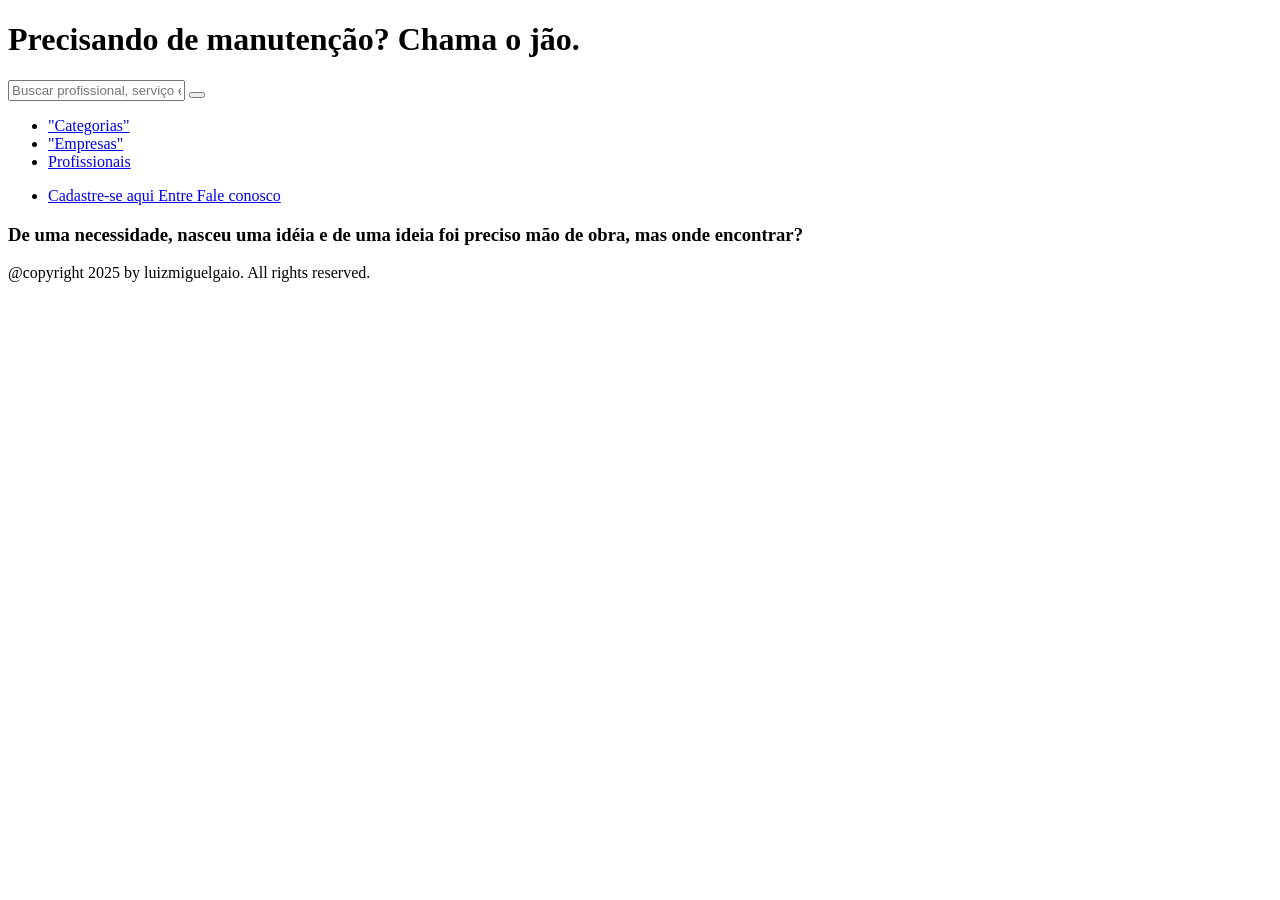
<file: html-css/chama o jao/index.html>
<!DOCTYPE html>
<html lang="pt-br">

<head>
    <meta charset="UTF-8">
    <meta http-equiv="X-UA-Compatible" content="IE=edge">
    <meta name="viewport" content="width=device-width, initial-scale=1.0">
    <title>Precisando de manutenção? chame o jão.</title>
</head>

<body data-site="" data-country="BR">
    <header role="banner" class="nav-header"> <!--Cabeçalho principal-->
        <div>
            <div> <!--logo-->
                <h1>Precisando de manutenção? Chama o jão.</h1>
            </div>
            <div> <!--Buscar-->
                <form class="" action="" method="get" role="search">
                    <label for="search"></label>
                    <input type="text" id="search" name="search"
                        placeholder="Buscar profissional, serviço e muito mais..." maxlength="120">
                    <button type="submit">
                        <div role="img" aria-label="" class="nav-icon-search"></div>
                    </button>
                    <div role="listbox">
                    </div>
                </form>
            </div>
            <div class="nav-area"> <!--Menu abaixo de buscar-->
                <div class="nav-menu">
                    <ul type="">
                        <li class="nav-menu-item"><a href="/menu/categorias" rel="nofollow">"Categorias"</a></li>
                        <li class="nav-menu-item"><a href="/menu/empresas" rel="nofollow">"Empresas"</a></li>
                        <li class="nav-menu-item"><a href="/menu/profissional" rel="nofollow">Profissionais</a></li>
                    </ul>
                </div>
            </div>
        </div>
        <div class="nav-header-menu" aria-label="Menu do usuário.">
            <nav id="nav-header-menu">
                <ul class="nav-header-menu-list">
                    <li class="nav-header-menu-list-user">
                        <a href="/chama o jao/pages/Cadastro.html" data-link-id="registration" rel="nofollow">
                            Cadastre-se aqui
                        </a>
                        <a href="/chama o jao/Entrar.html" data-link-id="login" rel="nofollow">
                            Entre
                        </a>
                        <a href="/chama o jao/FaleConosco.html" data-link-id="contact" rel="nofollow">
                            Fale conosco
                        </a>
                    </li>
                </ul>
            </nav>
        </div>
    </header>
    <main> <!--Conteúdo principal-->
        <h3>De uma necessidade, nasceu uma idéia e de uma ideia foi preciso mão de obra, mas onde encontrar?</h3>
    </main>
    <footer> <!--Rodapé-->
        <p>@copyright 2025 by luizmiguelgaio. All rights reserved.</p>
    </footer>
</body>

</html>
</file>
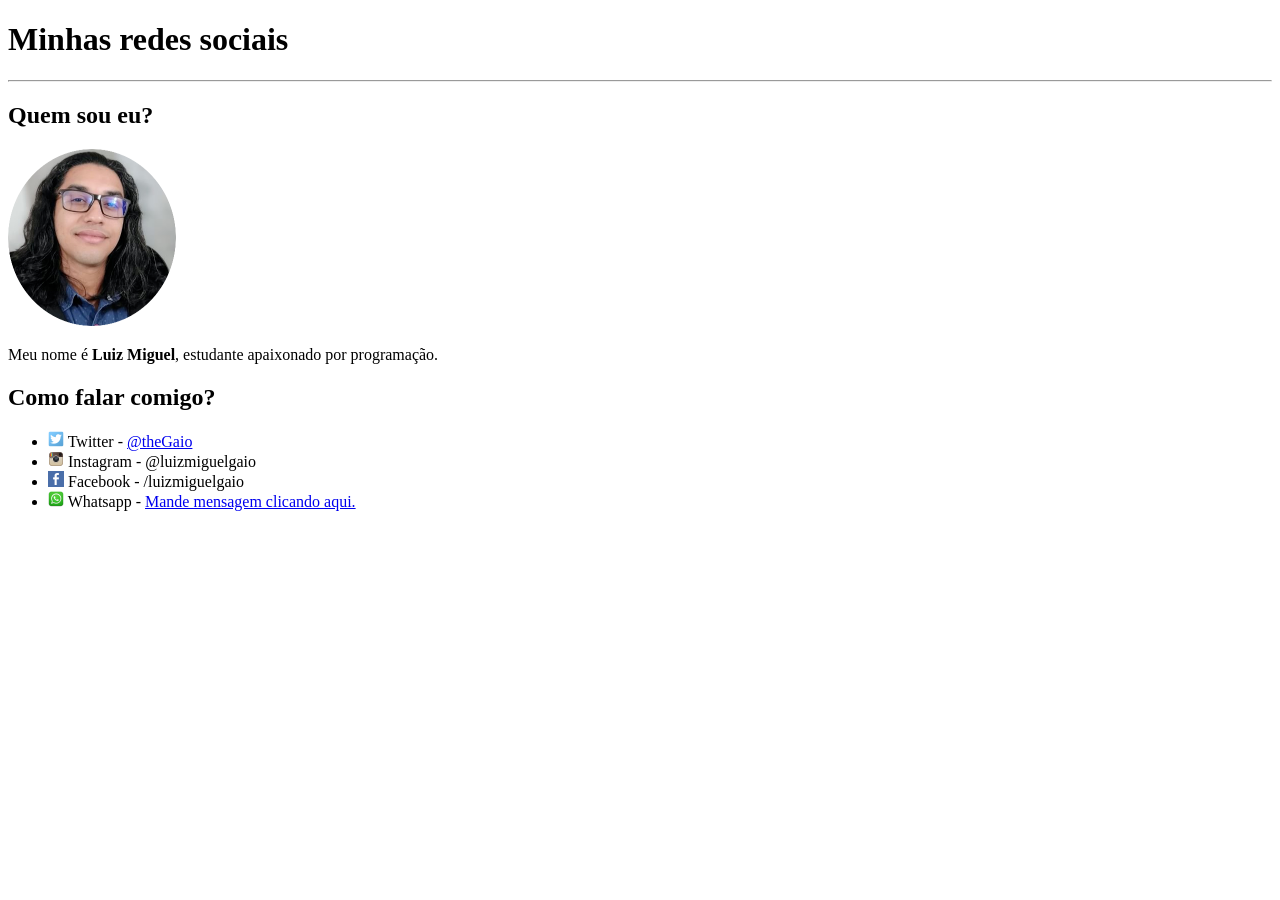
<file: html-css/Desafio/des005/index.html>
<!DOCTYPE html>
<html lang="pt-br">
<head>
    <meta charset="UTF-8">
    <meta http-equiv="X-UA-Compatible" content="IE=edge">
    <meta name="viewport" content="width=device-width, initial-scale=1.0">
    <link rel="shortcut icon" href="lmicon/favicon.ico">
    <title>Luiz Miguel Social Media</title>
</head>
<body>
    <h1>Minhas redes sociais</h1>
    <hr>
    <h2>Quem sou eu?</h2>
    <img src="200x200.png" alt="foto perfil">
    <p>Meu nome é <b>Luiz Miguel</b>, estudante apaixonado por programação.</p>

<h2>Como falar comigo?</h2>
    <ul>
            <li><img src="icon/twtt/favicon-16x16.png" alt="icone twitter"> Twitter - <a href="https://twitter.com/TheGaio" target="_blank" rel="external">@theGaio</a></li>
            <li><img src="icon/insta/favicon-16x16.png" alt="icone insta"> Instagram - @luizmiguelgaio</li>
            <li><img src="icon/face/favicon-16x16.png" alt="icone face"> Facebook - /luizmiguelgaio</li>
            <li><img src="icon/wpp/favicon-16x16.png" alt="icone wpp"> Whatsapp - <a href="https://wa.me/55219866686627" target="_blank" rel="external">Mande mensagem clicando aqui.</a></li>
        
        
    </ul>
</body>
</html>
</file>
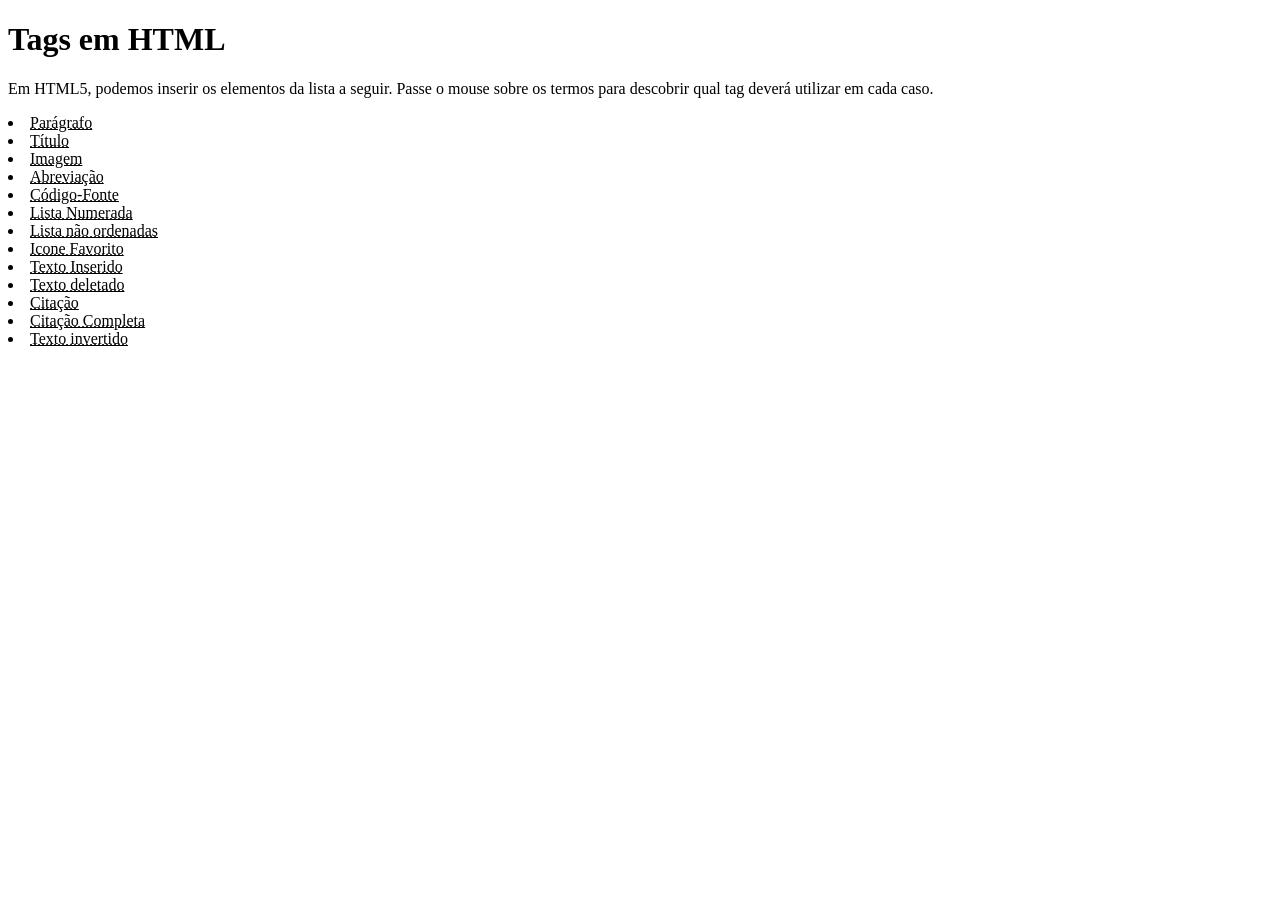
<file: html-css/Desafio/des006/index.html>
<!DOCTYPE html>
<html lang="pt-br">
<head>
    <meta charset="UTF-8">
    <meta http-equiv="X-UA-Compatible" content="IE=edge">
    <meta name="viewport" content="width=device-width, initial-scale=1.0">
    <title>Tags</title>
</head>
<body>
    <h1>Tags em HTML</h1>
    <p>Em HTML5, podemos inserir os elementos da lista a seguir. Passe o mouse sobre os termos para descobrir qual tag deverá utilizar em cada caso.</p>
    <li><abbr title="Use a tag &lt;p&gt;"><u>Parágrafo</u></abbr></li>
    <li><abbr title="Use a tag &lt;h1&gt;"><u>Título</u></abbr></li>
    <li><abbr title="Use a tag &lt;img&gt;"><u>Imagem</u></abbr></li>
    <li><abbr title="Use a tag &lt;abbr&gt;"><u>Abreviação</u></abbr></li>
    <li><abbr title="Use a tag &lt;code&gt;"><u>Código-Fonte</u></abbr></li>
    <li><abbr title="Use a tag &lt;ol&gt;"><u>Lista Numerada</u></abbr></li>
    <li><abbr title="Use a tag &lt;li&gt;"><u>Lista não ordenadas</u></abbr></li>
    <li><abbr title="Use a tag &lt;link&gt; na parte HEAD"><u>Icone Favorito</u></abbr></li>
    <li><abbr title="Use a tag &lt;u&gt;"><u>Texto Inserido</u></abbr></li>
    <li><abbr title="Use a tag &lt;del&gt;"><u>Texto deletado</u></abbr></li>
    <li><abbr title="Use a tag &lt;q&gt;"><u>Citação</u></abbr></li>
    <li><abbr title="Use a tag &lt;blockquote&gt;"><u>Citação Completa</u></abbr></li>
    <li><abbr title="Use a tag &lt;bdo&gt;"><u>Texto invertido</u></abbr></li>
</body>
</html>
</file>
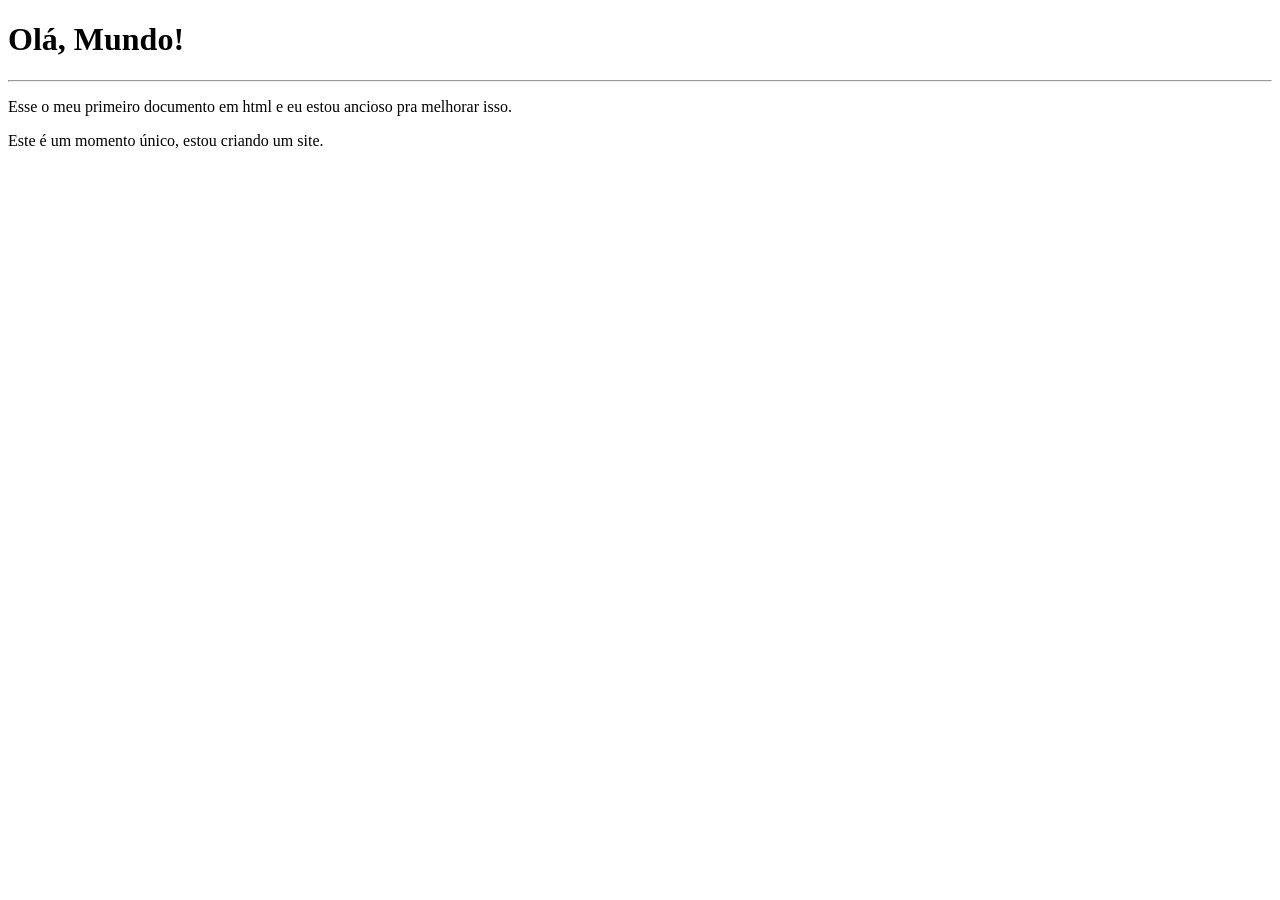
<file: html-css/exercicios/ex001/index.html>
<!DOCTYPE html>
<html lang="pt-br">
<head>
    <meta charset="UTF-8">
    <meta http-equiv="X-UA-Compatible" content="IE=edge">
    <meta name="viewport" content="width=device-width, initial-scale=1.0">
    <title>Meu primeiro exercício</title>
</head>
<body>
    <h1>Olá, Mundo!</h1>
    <hr>
    <p>Esse o meu primeiro documento em html e eu estou ancioso pra melhorar isso.</p>
    <p>Este é um momento único, estou criando um site.</p>
</body>
</html>
</file>
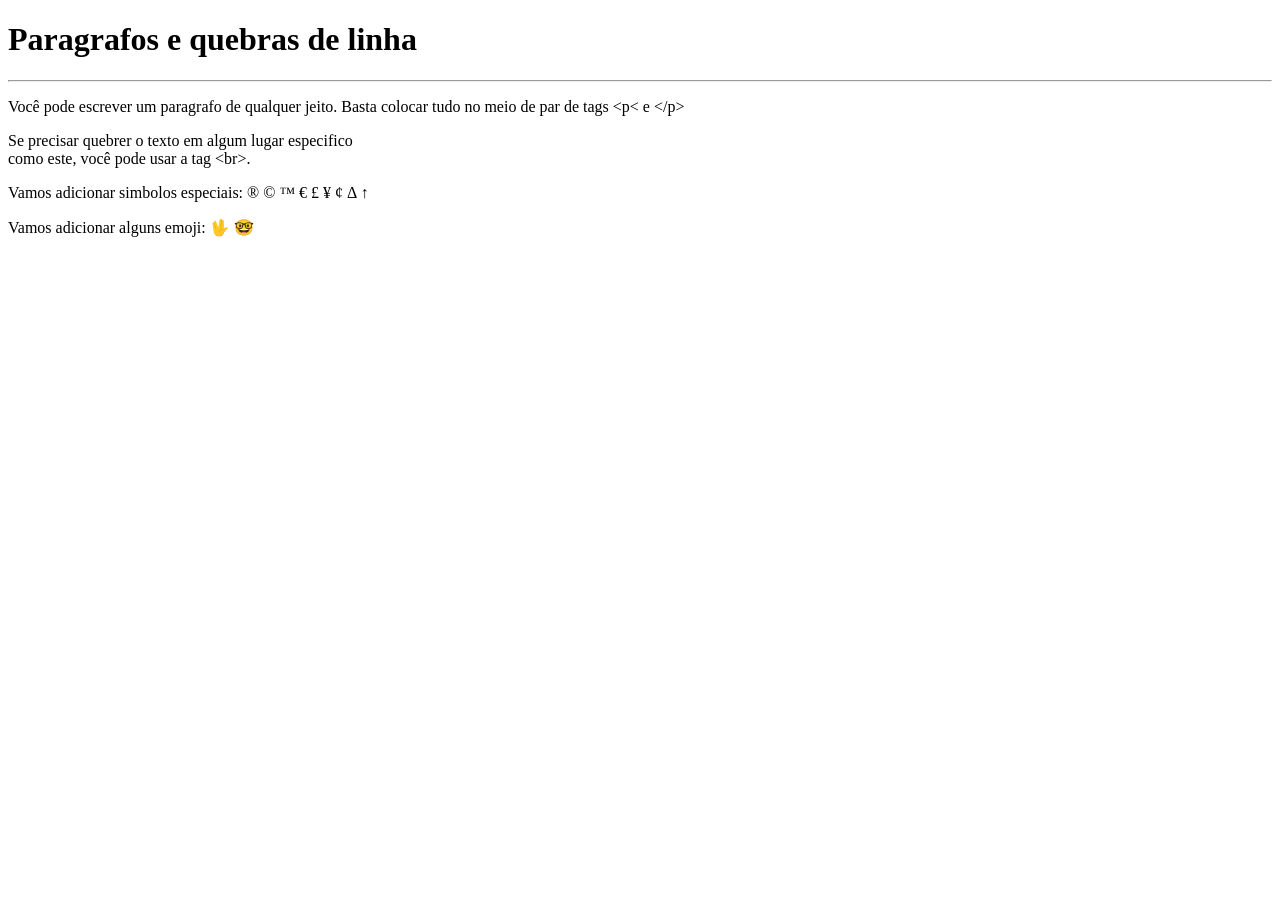
<file: html-css/exercicios/ex002/index.html>
<!DOCTYPE html>
<html lang="pt-br">
<head>
    <meta charset="UTF-8">
    <meta http-equiv="X-UA-Compatible" content="IE=edge">
    <meta name="viewport" content="width=device-width, initial-scale=1.0">
    <title>Parágrafos</title>
</head>
<body>
    <h1>Paragrafos e quebras de linha</h1>
    <hr>
    <p>Você pode escrever
        um paragrafo de qualquer jeito.
        Basta colocar tudo
        no meio de par de tags
        &lt;p&lt; e &lt;/p&gt; <!-- Less than / Greater than -->
    </p>
    <p>Se precisar quebrer o texto em algum lugar especifico <br> como este, você pode usar a tag &lt;br&gt;.</p>
    <p>Vamos adicionar simbolos especiais:
        &reg;
        &copy;
        &trade;
        &euro;
        &pound;
        &yen;
        &cent;
        &Delta;
        &uparrow; 
        <!-- miscsimbols -->
    </p>
    <p>Vamos adicionar alguns emoji: <!--Emojipedia-->
        &#x1f596;
        &#x1f913;
        


    </p>
</body>
</html>
</file>
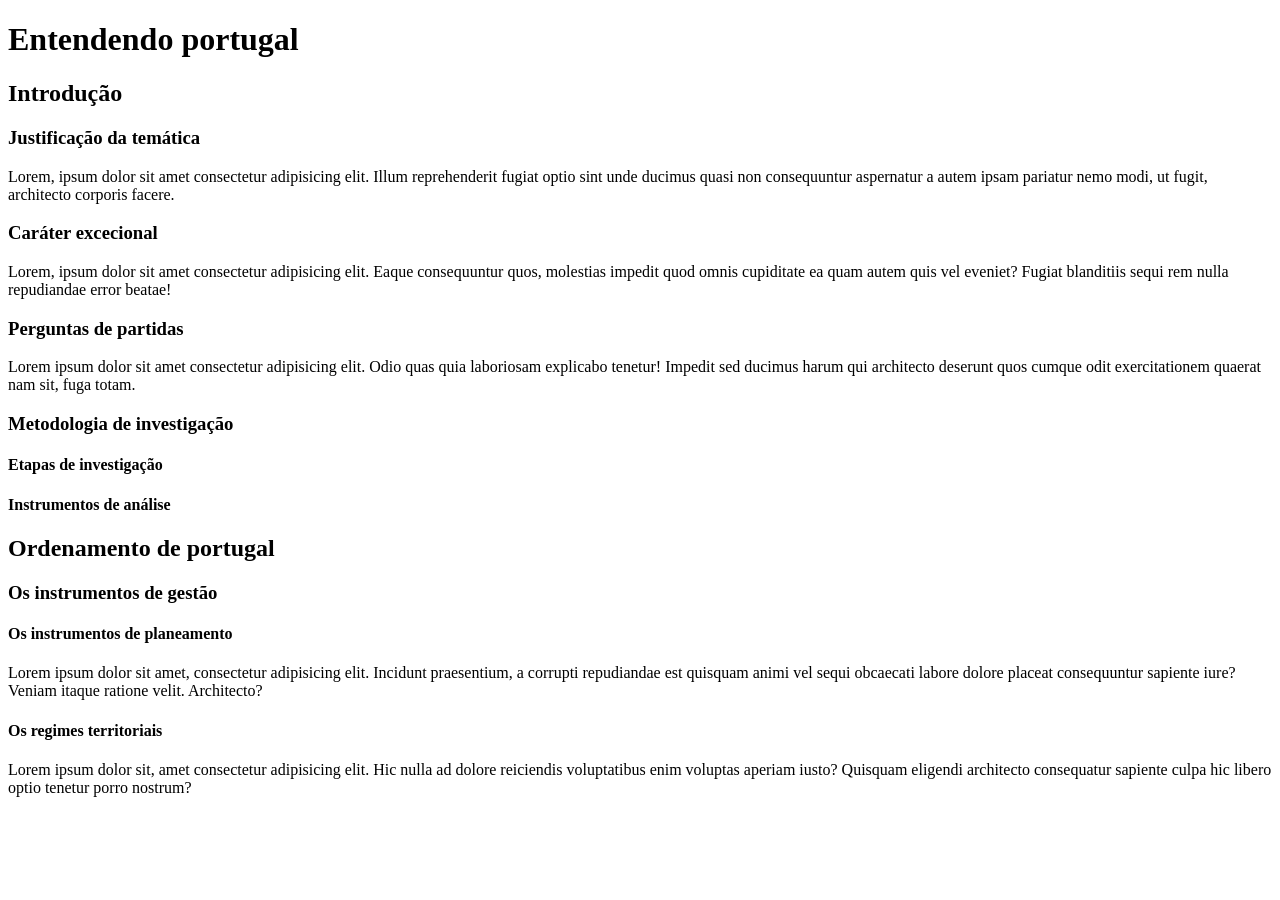
<file: html-css/exercicios/ex006/index.html>
<!DOCTYPE html>
<html lang="pt-br">

<head>
    <meta charset="UTF-8">
    <meta http-equiv="X-UA-Compatible" content="IE=edge">
    <meta name="viewport" content="width=device-width, initial-scale=1.0">
    <link rel="shortcut icon" href="favicon.ico" type="image/x-icon">
    <title>Hierarquia de titulos</title>
</head>

<body>
    <h1>Entendendo portugal</h1>
    <h2>Introdução</h2>
    <h3>Justificação da temática</h3>
    <p>Lorem, ipsum dolor sit amet consectetur adipisicing elit. Illum reprehenderit fugiat optio sint unde ducimus quasi non consequuntur aspernatur a autem ipsam pariatur nemo modi, ut fugit, architecto corporis facere.</p>
    <h3>Caráter excecional</h3>
    <p>Lorem, ipsum dolor sit amet consectetur adipisicing elit. Eaque consequuntur quos, molestias impedit quod omnis cupiditate ea quam autem quis vel eveniet? Fugiat blanditiis sequi rem nulla repudiandae error beatae!</p>
    <h3>Perguntas de partidas</h3>
    <p>Lorem ipsum dolor sit amet consectetur adipisicing elit. Odio quas quia laboriosam explicabo tenetur! Impedit sed ducimus harum qui architecto deserunt quos cumque odit exercitationem quaerat nam sit, fuga totam.</p>
    <h3>Metodologia de investigação</h3>
    <h4>Etapas de investigação</h4>
    <h4>Instrumentos de análise</h4>
    <h2>Ordenamento de portugal</h2>
    <h3>Os instrumentos de gestão</h3>
    <h4>Os instrumentos de planeamento</h4>
    <p>Lorem ipsum dolor sit amet, consectetur adipisicing elit. Incidunt praesentium, a corrupti repudiandae est quisquam animi vel sequi obcaecati labore dolore placeat consequuntur sapiente iure? Veniam itaque ratione velit. Architecto?</p>
    <h4>Os regimes territoriais</h4>
    <p>Lorem ipsum dolor sit, amet consectetur adipisicing elit. Hic nulla ad dolore reiciendis voluptatibus enim voluptas aperiam iusto? Quisquam eligendi architecto consequatur sapiente culpa hic libero optio tenetur porro nostrum?</p>
</body>

</html>
</file>
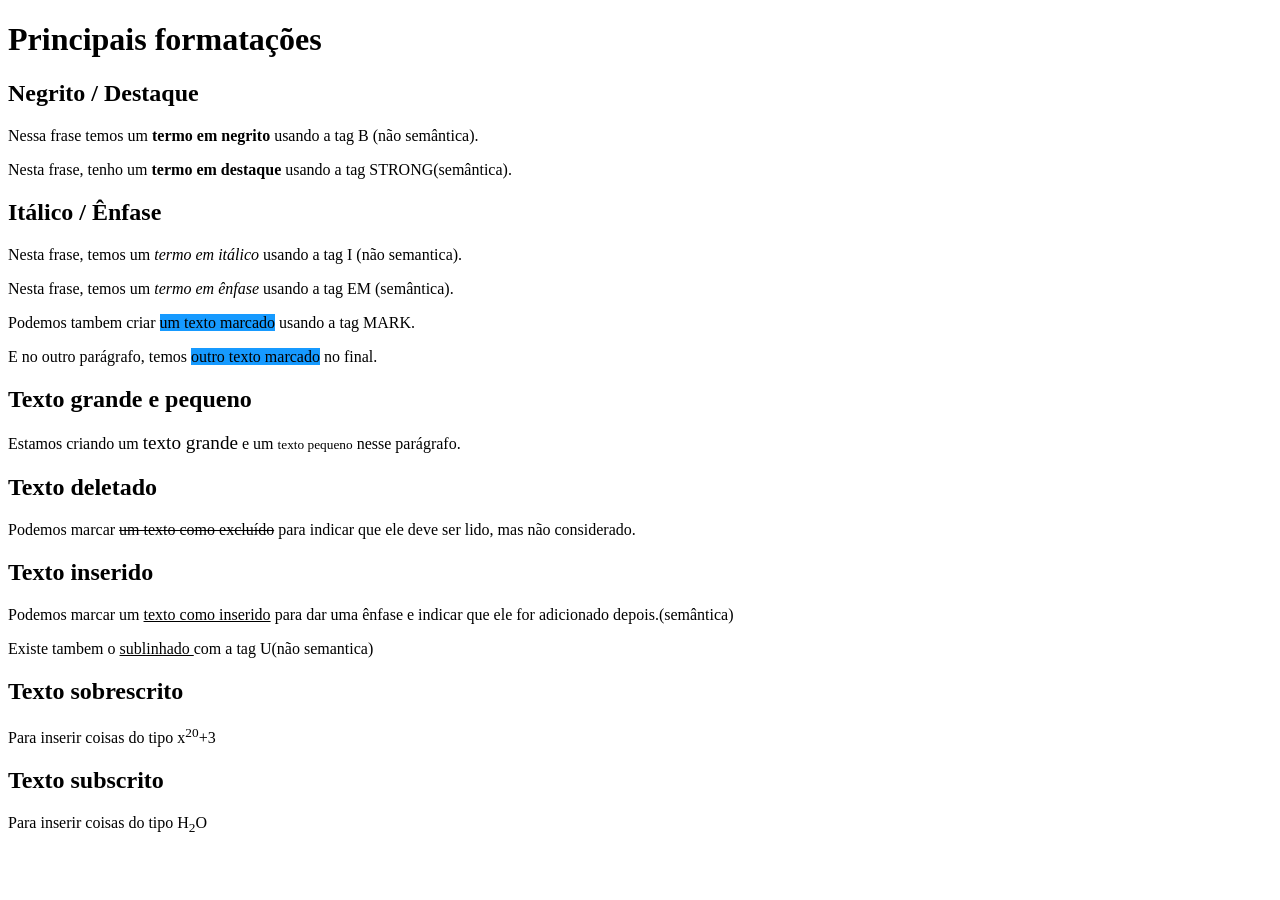
<file: html-css/exercicios/ex008/index.html>
<!DOCTYPE html>
<html lang="pt-br">
<head>
    <meta charset="UTF-8">
    <meta http-equiv="X-UA-Compatible" content="IE=edge">
    <meta name="viewport" content="width=device-width, initial-scale=1.0">
    <title>Formatação de textyo</title>
    <style>
        mark{
            background-color: rgb(22, 154, 284);
        }
    </style>
</head>
<body>
    <h1>Principais formatações</h1>
    <h2>Negrito / Destaque</h2>
    <p>Nessa frase temos um <b>termo em negrito </b> usando a tag B (não semântica).</p>
    <p>Nesta frase, tenho um <strong>termo em destaque</strong> usando a tag STRONG(semântica).</p>
    <h2>Itálico / Ênfase</h2>
    <p>Nesta frase, temos um <i>termo em itálico</i> usando a tag I (não semantica).</p>
    <p>Nesta frase, temos um <em>termo em ênfase</em> usando a tag EM (semântica).</p>
    <p>Podemos tambem criar <mark>um texto marcado</mark> usando a tag MARK.</p>
    <p>E no outro parágrafo, temos <mark>outro texto marcado</mark> no final.
    </p>
    <h2>Texto grande e pequeno</h2>
    <p>Estamos criando um <big>texto grande</big> e um <small>texto pequeno</small> nesse parágrafo.</p>
    <h2>Texto deletado</h2>
    <p>Podemos marcar <del>um texto como excluído</del> para indicar que ele deve ser lido, mas não considerado.</p>
    <h2>Texto inserido</h2>
    <p>Podemos marcar um <ins>texto como inserido</ins> para dar uma ênfase e indicar que ele for adicionado depois.(semântica)</p>
    <p>Existe tambem o <u>sublinhado </u>com a tag U(não semantica)</p>
    <h2>Texto sobrescrito</h2>
    <p>Para inserir coisas do tipo x<sup>20</sup>+3</p>
    <h2>Texto subscrito</h2>
    <p>Para inserir coisas do tipo H<sub>2</sub>O</p>
</body>
</html>
</file>
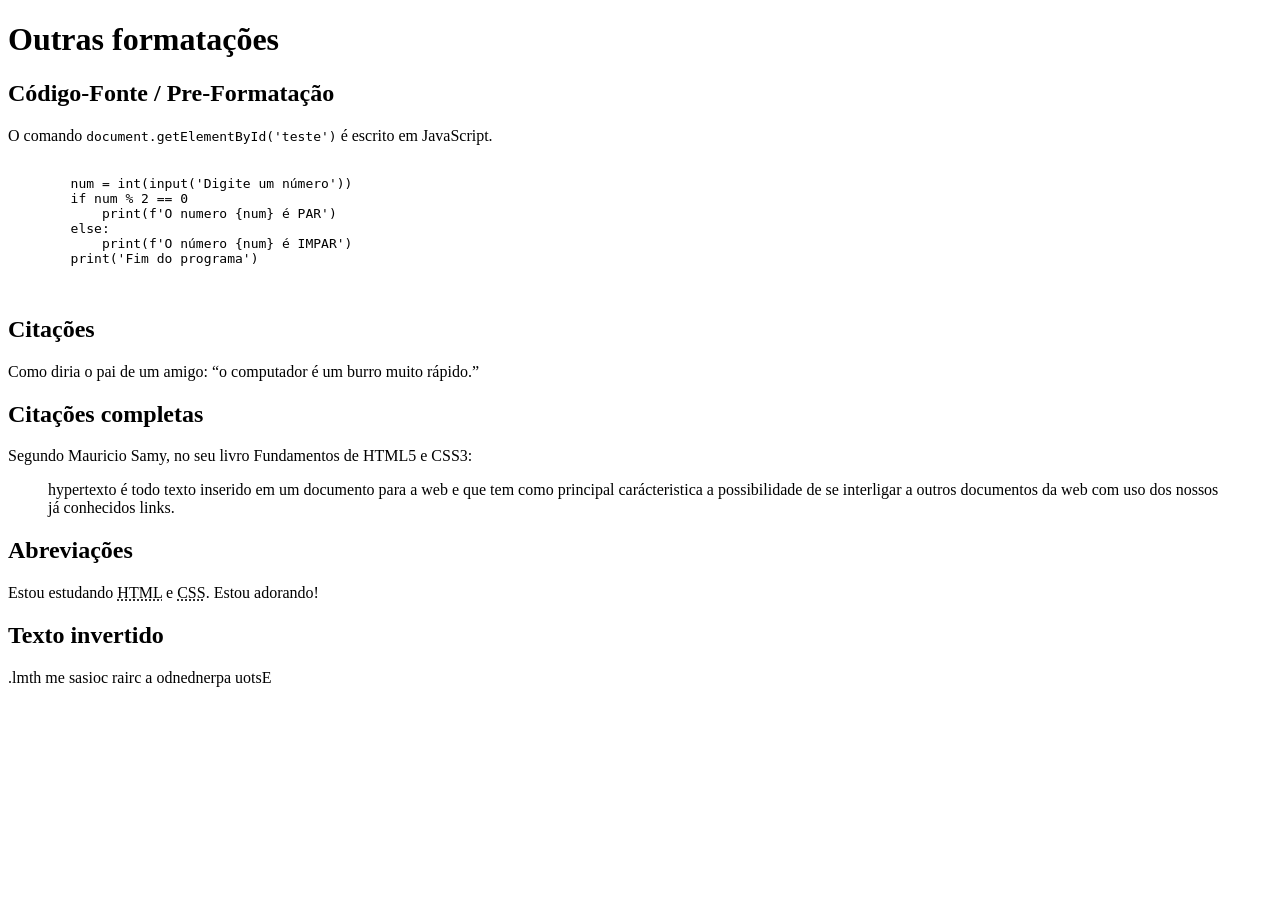
<file: html-css/exercicios/ex008b/index.html>
<!DOCTYPE html>
<html lang="pt-br">
<head>
    <meta charset="UTF-8">
    <meta http-equiv="X-UA-Compatible" content="IE=edge">
    <meta name="viewport" content="width=device-width, initial-scale=1.0">
    <title>Outras formatações</title>
</head>
<body>
    <h1>Outras formatações</h1>
    <h2>Código-Fonte / Pre-Formatação</h2>
    <p>O comando <code>document.getElementById('teste')</code> é escrito em JavaScript.</p> <!--"code" Transforma em fonte mono espaçada, melhor pra ler códigos.-->
    <pre>
        <code>
        num = int(input('Digite um número'))
        if num % 2 == 0
            print(f'O numero {num} é PAR')
        else:
            print(f'O número {num} é IMPAR')
        print('Fim do programa') <!--Shift+TAB corrige tabulação pra esquerda, e se quiser voltar pra direita, seleciona e aperta TAB-->
        </code>
    </pre> <!-- o PRE identa o "codigo" dentro da tag CODE, pois sem ele fica escrito por extenso-->
    <h2>Citações</h2>
    <p>Como diria o pai de um amigo: <q>o computador é um burro muito rápido.</q> <!--a tag Q é de quote, é bom usar para dar sentido a citação.--> </p>
    <h2>Citações completas</h2>
    <p>Segundo Mauricio Samy, no seu livro Fundamentos de HTML5 e CSS3:</p>
    <blockquote cite="https://www.google.com.br/books/edition/Fundamentos_de_HTML5_e_CSS3/2iPYCQAAQBAJ?hl=pt-BR&gbpv=1&dq=html&printsec=frontcover">
        hypertexto é todo texto inserido em um documento para a web e que tem como principal carácteristica a possibilidade de se interligar a outros documentos da web com uso dos nossos já conhecidos links.
    </blockquote> 
    <h2>Abreviações</h2>
    <p>Estou estudando <abbr title="Hypertext Markup Language">HTML</abbr> e <abbr title="Cascading Style Sheets">CSS</abbr>. Estou adorando!</p>
    <h2>Texto invertido</h2>
    <p><bdo dir="rtl">Estou aprendendo a criar coisas em html.</bdo></p>
</body>
</html>
</file>
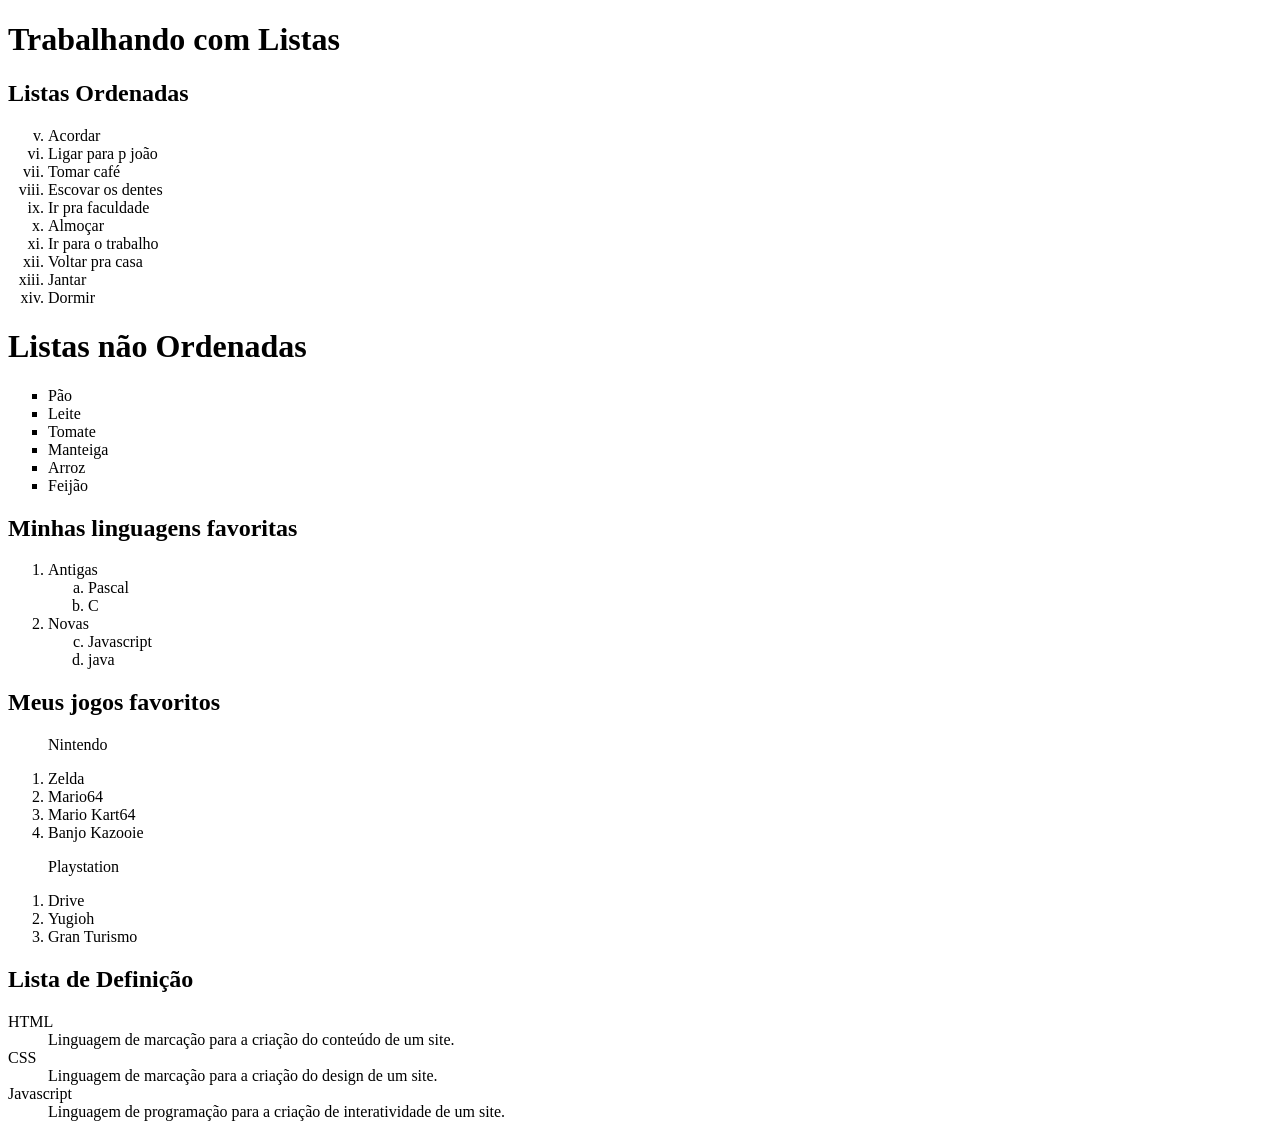
<file: html-css/exercicios/ex009/index.html>
<!DOCTYPE html>
<html lang="pt-br">
<head>
    <meta charset="UTF-8">
    <meta http-equiv="X-UA-Compatible" content="IE=edge">
    <meta name="viewport" content="width=device-width, initial-scale=1.0">
    <title>Listas</title>
</head>
<body>
    <h1>Trabalhando com Listas</h1>
    <h2>Listas Ordenadas</h2> <!-- OL = Ordered List (Lista Ordenada) / LI = List Item (Item da lista) / UL = Unordered List (Lista não ordenada)-->
    <ol type="i" start="5"> <!--1 A a I i-->
        <li>Acordar</li>
        <li>Ligar para p joão</li>
        <li>Tomar café</li>
        <li>Escovar os dentes</li>
        <li>Ir pra faculdade</li>
        <li>Almoçar</li>
        <li>Ir para o trabalho</li>
        <li>Voltar pra casa</li>
        <li>Jantar</li>
        <li>Dormir</li>
    </ol>
    <h1>Listas não Ordenadas</h1>
    <ul type="square"> <!--disc circle square-->
        <li>Pão</li>
        <li>Leite</li>
        <li>Tomate</li>
        <li>Manteiga</li>
        <li>Arroz</li>
        <li>Feijão</li>

    </ul>
    <h2>Minhas linguagens favoritas</h2>
    <ol>
        <li>Antigas</li>
        <ol type="a">
            <li>Pascal</li>
            <li>C</li>
        </ol>
        <li>Novas</li>
        <ol type="a" start="3">
            <li>Javascript</li>
            <li>java</li>
        </ol>
    </ol>
    <h2>Meus jogos favoritos</h2>
    <ol>Nintendo</ol>
        <ol>
            <li>Zelda</li>
            <li>Mario64</li>
            <li>Mario Kart64</li>
            <li>Banjo Kazooie</li>
        </ol>
    <ol>Playstation</ol>
        <ol>
            <li>Drive</li>
            <li>Yugioh</li>
            <li>Gran Turismo</li>
        </ol>
    <!--Segure o ALT e clique na tag pra mudar varias ao mesmo tempo.-->
    <h2>Lista de Definição</h2>
    <dl>
        <dt>HTML</dt><!--Termo-->
        <dd>Linguagem de marcação para a criação do conteúdo de um site.</dd><!--descrição-->
        <dt>CSS</dt>
        <dd>Linguagem de marcação para a criação do design de um site.</dd>
        <dt>Javascript</dt>
        <dd>Linguagem de programação para a criação de interatividade de um site.</dd>
    </dl> <!--Description List-->
</body>
</html>
</file>
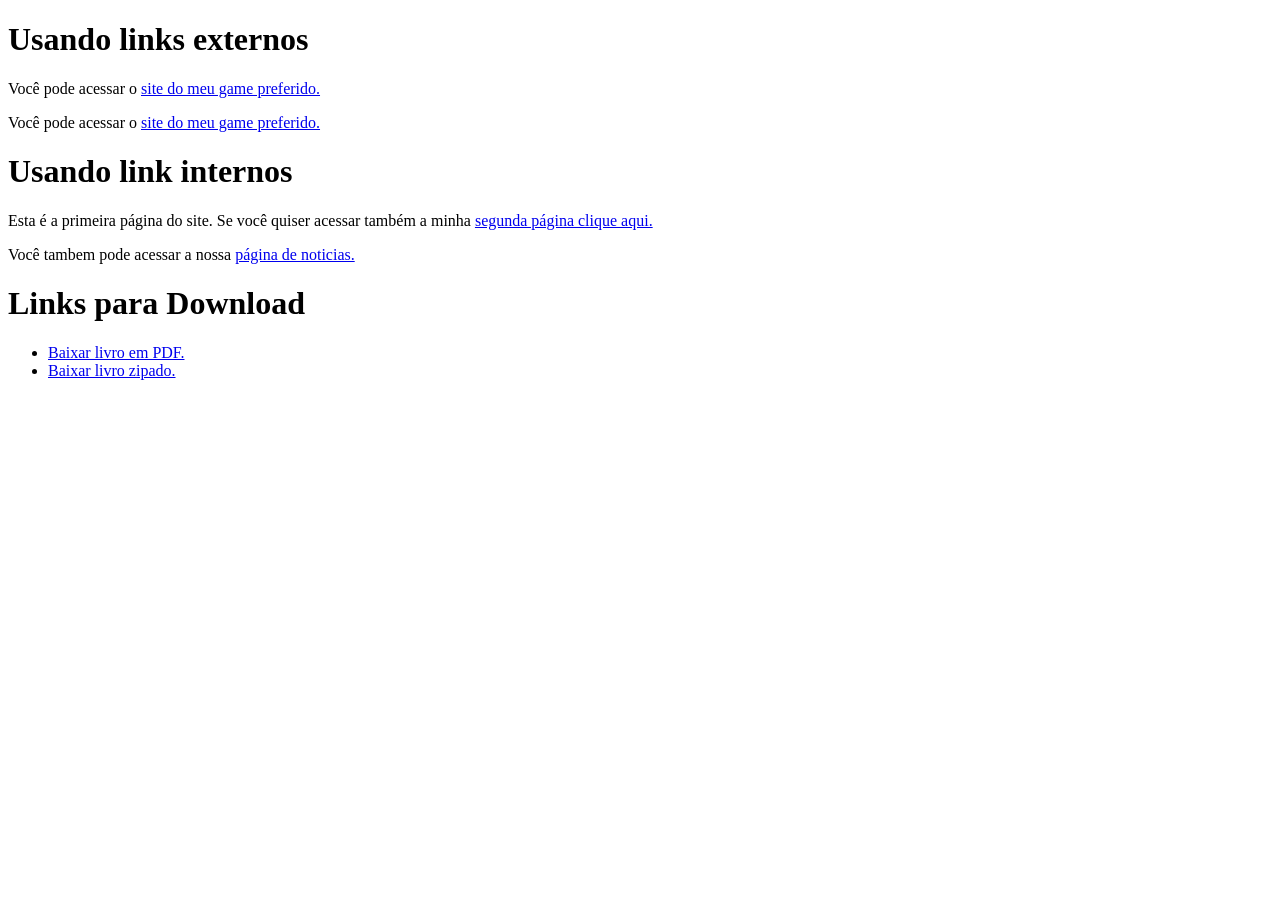
<file: html-css/exercicios/ex010/index.html>
<!DOCTYPE html>
<html lang="pt-br">
<head>
    <meta charset="UTF-8">
    <meta http-equiv="X-UA-Compatible" content="IE=edge">
    <meta name="viewport" content="width=device-width, initial-scale=1.0">
    <title>Trabalhando com links</title>
</head>
<body>
    <h1>Usando links externos</h1>
    <p>Você pode acessar o <a href="https://albiononline.com/home" target="_blank" rel="external">site do meu game preferido.</a></p> <!--os ultimos 2 parametros mantem o seu site aberto e abre o link(EXTERNO ou seja, não é o seu site) em outra janela, veja a diferença clicando no prox.-->
    <p>Você pode acessar o <a href="https://albiononline.com/home" >site do meu game preferido.</a></p> 
    <h1>Usando link internos</h1>
    <p>Esta é a primeira página do site. Se você quiser acessar também a minha <a href="pag002.html" rel="next"> segunda página clique aqui.</a></p><!--NEXT indicando é a próxima pág.-->
    <p>Você tambem pode acessar a nossa <a href="noticias/pag003.html">página de noticias.</a></p>
    <h1>Links para Download</h1>
    <ul>
        <li><a href="livro/teste.pdf" type="application/pdf">Baixar livro em PDF.</a></li> <!--Os formatos para download estao no site https://www.iana.org/assignments/media-types/media-types.xhtml-->
        <li><a href="livro/teste.rar" type="application/zip">Baixar livro zipado.</a></li>
    </ul>
</body>
</body>
</html>
</file>
